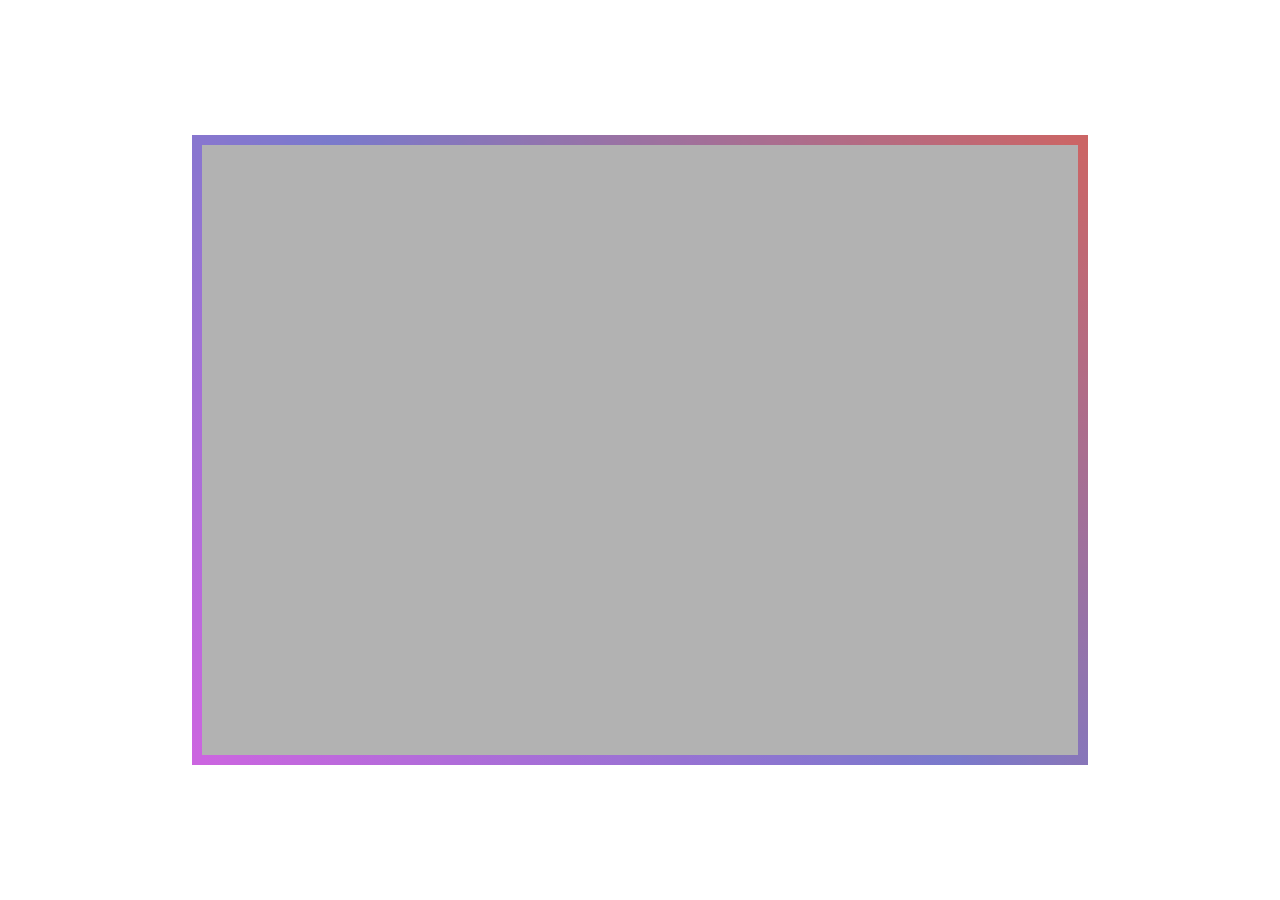
<file: public/index.html>
<!DOCTYPE html>
<html lang="en">
<head>
    <meta charset="UTF-8">
    <meta name="viewport" content="width=device-width, initial-scale=1.0">
    <title>Camera Border</title>
    <link rel="stylesheet" href="styles.css">
</head>
<body>
    <div class="border-container">
        <div class="border">
            <div class="center"></div>
        </div>
        <div id="particles"></div>
    </div>
    <div class="text">secr3t2431</div>
    <script src="particles.js"></script>
</body>
</html>
</file>
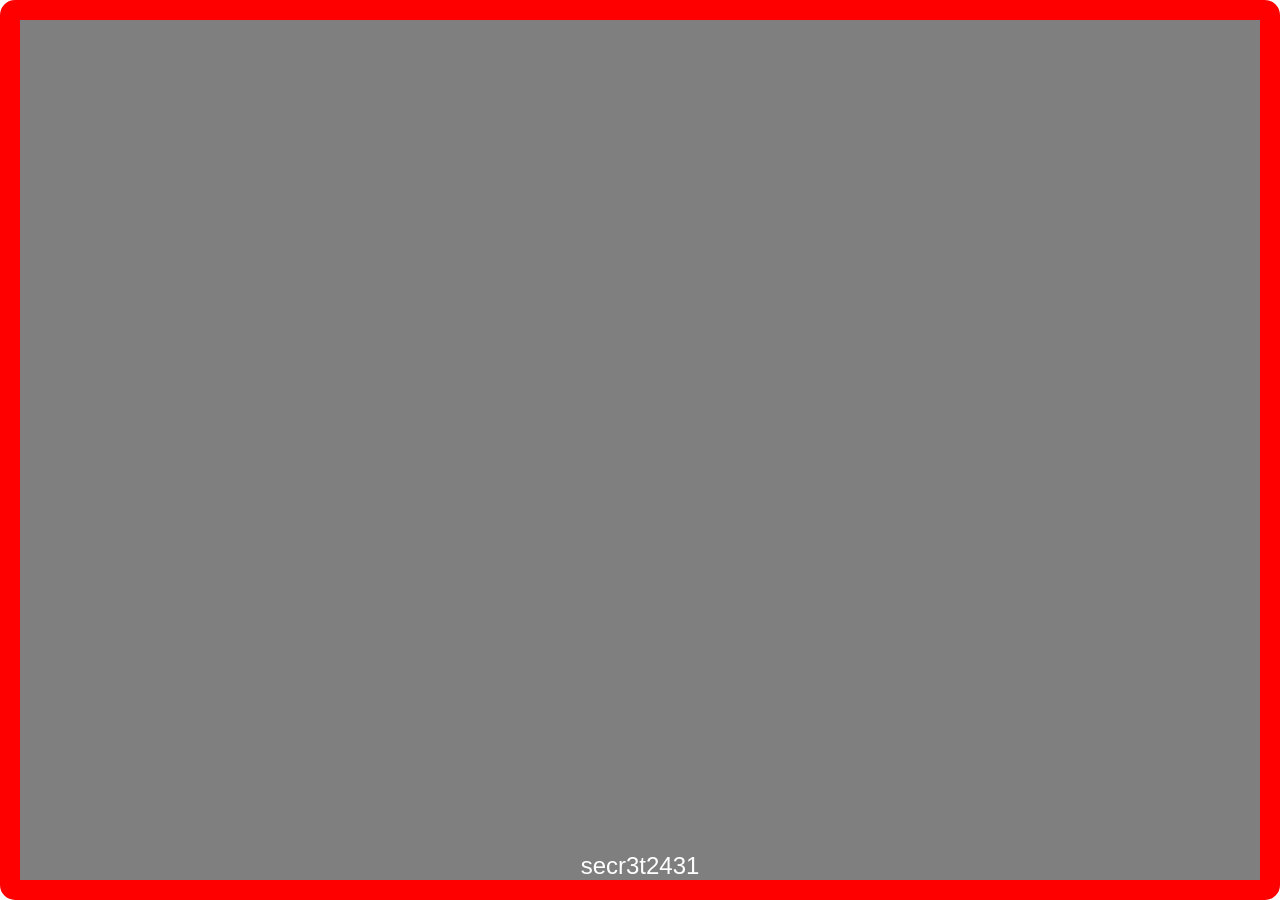
<file: public/border.html>
<!DOCTYPE html>
<html lang="en">
<head>
    <meta charset="UTF-8">
    <meta name="viewport" content="width=device-width, initial-scale=1.0">
    <title>Camera Border</title>
    <style>
        body, html {
            margin: 0;
            padding: 0;
            height: 100%;
            overflow: hidden;
            background: transparent;
        }
        .border {
            width: 100%;
            height: 100%;
            border: 20px solid #FF0000; /* Change this color to your preference */
            border-radius: 15px;
            box-sizing: border-box;
            position: absolute;
            top: 0;
            left: 0;
            background: rgba(0, 0, 0, 0.5); /* Semi-transparent background */
        }
        .center {
            width: calc(100% - 40px);
            height: calc(100% - 40px);
            position: absolute;
            top: 20px;
            left: 20px;
            border-radius: 10px;
            background: transparent;
        }
        .text {
            position: absolute;
            bottom: 20px;
            width: 100%;
            text-align: center;
            color: #FFFFFF; /* Change this color to your preference */
            font-size: 24px;
            font-family: Arial, sans-serif;
        }
    </style>
</head>
<body>
    <div class="border">
        <div class="center"></div>
    </div>
    <div class="text">secr3t2431</div> <!-- Change this text to your preference -->
</body>
</html>
</file>
<file: public/styles.css>
body, html {
    margin: 0;
    padding: 0;
    height: 100%;
    overflow: hidden;
    background: transparent;
}

.border-container {
    position: absolute;
    top: 50%;
    left: 50%;
    width: 70%;
    height: 70%;
    transform: translate(-50%, -50%);
    pointer-events: none;
    border-radius: 20px;
}

.border {
    width: 100%;
    height: 100%;
    border: 10px solid transparent;
    border-image: linear-gradient(45deg, #aa00cc, #2222aa, #aa0000);
    border-image-slice: 1;
    border-radius: 20px;
    box-sizing: border-box;
    position: relative;
    background: rgba(0, 0, 0, 0.5);
    animation: border-flow 3s linear infinite, border-glow 3s infinite alternate;
    opacity: 0.6;
}

@keyframes border-flow {
    0% {
        border-image-source: linear-gradient(45deg, #aa00cc, #2222aa, #aa0000);
    }
    50% {
        border-image-source: linear-gradient(45deg, #aa0000, #aa00cc, #2222aa);
    }
    100% {
        border-image-source: linear-gradient(45deg, #aa00cc, #2222aa, #aa0000);
    }
}

@keyframes border-glow {
    0% {
        box-shadow: 0 0 10px rgba(170, 0, 204, 0.7), 0 0 20px rgba(170, 0, 204, 0.5);
    }
    50% {
        box-shadow: 0 0 10px rgba(34, 34, 170, 0.7), 0 0 20px rgba(34, 34, 170, 0.5);
    }
    100% {
        box-shadow: 0 0 10px rgba(170, 0, 0, 0.7), 0 0 20px rgba(170, 0, 0, 0.5);
    }
}

.center {
    width: calc(100% - 40px);
    height: calc(100% - 40px);
    position: absolute;
    top: 20px;
    left: 20px;
    border-radius: 10px;
    background: transparent;
}

.text {
    position: absolute;
    bottom: 20px;
    width: 100%;
    text-align: center;
    color: #FFFFFF;
    font-size: 24px;
    font-family: 'Orbitron', sans-serif;
    text-shadow: 0 0 10px rgba(255, 255, 255, 0.7), 0 0 20px rgba(255, 255, 255, 0.5);
    animation: text-glow 3s infinite alternate;
}

@keyframes text-glow {
    0% {
        text-shadow: 0 0 10px rgba(255, 255, 255, 0.7), 0 0 20px rgba(255, 255, 255, 0.5);
    }
    50% {
        text-shadow: 0 0 20px rgba(255, 255, 255, 0.9), 0 0 40px rgba(0, 255, 255, 0.7);
    }
    100% {
        text-shadow: 0 0 10px rgba(255, 255, 255, 0.7), 0 0 20px rgba(0, 255, 255, 0.5);
    }
}

@import url('https://fonts.googleapis.com/css2?family=Orbitron:wght@500&display=swap');

#particles {
    position: absolute;
    width: 100%;
    height: 100%;
    top: 0;
    left: 0;
    z-index: -1;
}

.particle {
  position: absolute;
  background: radial-gradient(circle, rgba(255, 255, 255, 1) 0%, rgba(255, 255, 255, 1) 100%);
  border-radius: 50%;
  animation: particle-move 10s linear infinite;
}

@keyframes particle-move {
    0% {
        transform: translateY(0) translateX(0);
        opacity: 1;
    }
    100% {
        transform: translateY(-150%) translateX(100%);
        opacity: 0;
    }
}
</file>
